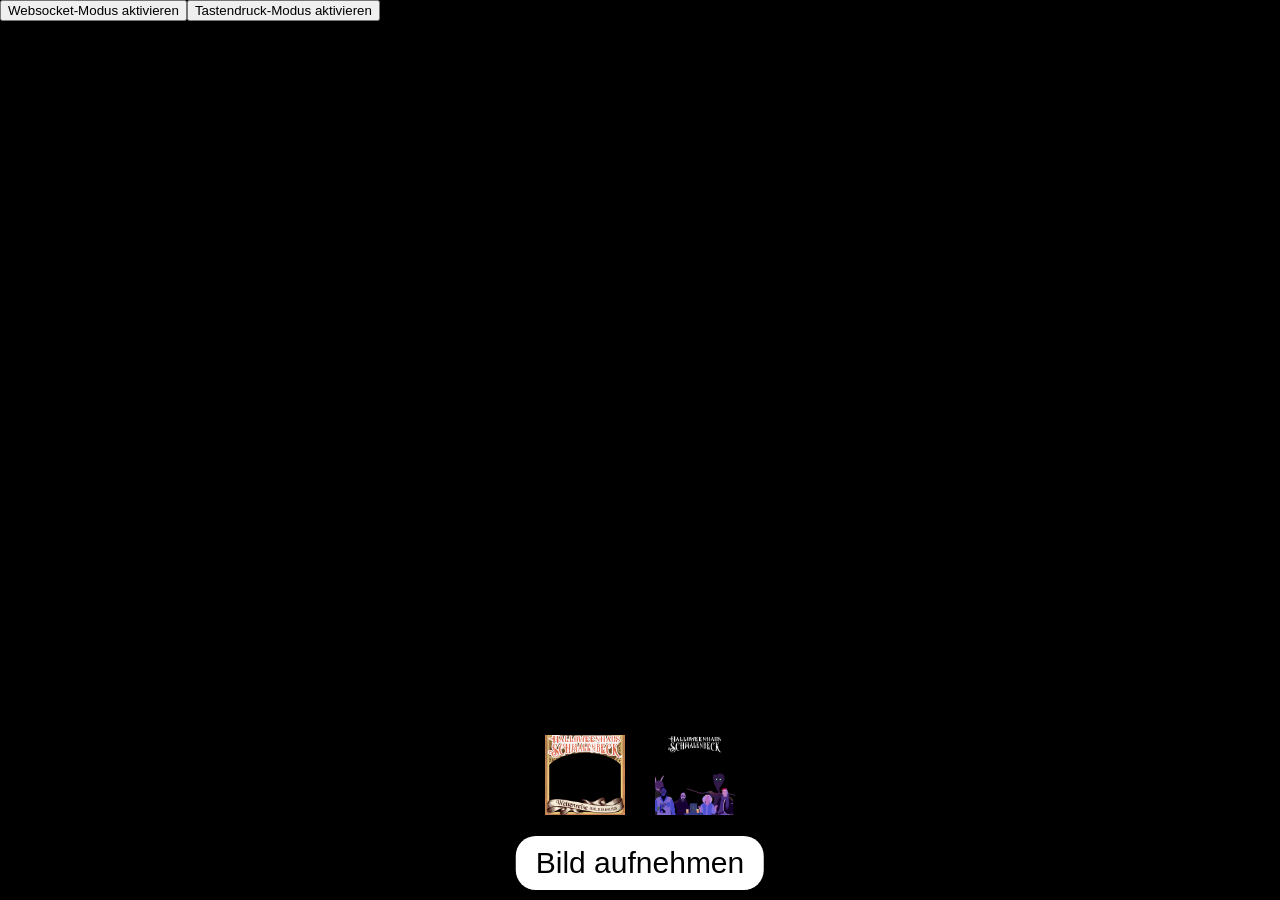
<file: index.html>
<!DOCTYPE html>
<html lang="en">

<head>
    <meta charset="UTF-8">
    <meta name="viewport" content="width=device-width, initial-scale=1.0">
    <title>CL Photobox</title>
    <link rel="stylesheet" href="styles.css">
</head>

<body>
    <div id="controls" class="controls">
        <button id="captureBtn" class="captureBtn">Bild aufnehmen</button>
        <div id="overlayButtons"></div> <!-- Overlay buttons will be generated here -->
        <!--<button id="toggleCameraBtn">Toggle Camera</button>-->
    </div>
    <div id="afterCaptureControls" class="afterCaptureControls">
        <button id="dismissBtn">Bild löschen</button>
        <button id="saveBtn">Bild speichern</button>
        <p id="saveNotice">
            Mit einem Klick auf "Bild speichern" erlaubst du uns (Halloweenhaus Schmalenbeck), dass wir dieses Bild auf 
            unserer Website veröffentlichen und ggf. für unsere Öffentlichkeitsarbeit verwenden dürfen. Die Bilder werden 
            nach Speicherung zusammen mit anderen Bildern dieser Fotobox in einer Galerie auf der Website abrufbar sein.
            Solltest du diesen Bedingungen nicht zustimmen wollen, kannst du dein Bild hier vom Bildschirm für deinen 
            persönlichen Gebrauch abfotografieren und auf "Bild löschen" klicken.
        </p>
    </div>
    <div id="countdown"></div>

    <div id="videoContainer">
        <video id="video" autoplay></video>
        <img id="overlayPreview" class="overlay" alt="Overlay Preview">
    </div>

    <canvas id="canvas"></canvas>
</body>
<script src="app.js"></script>

</html>
</file>
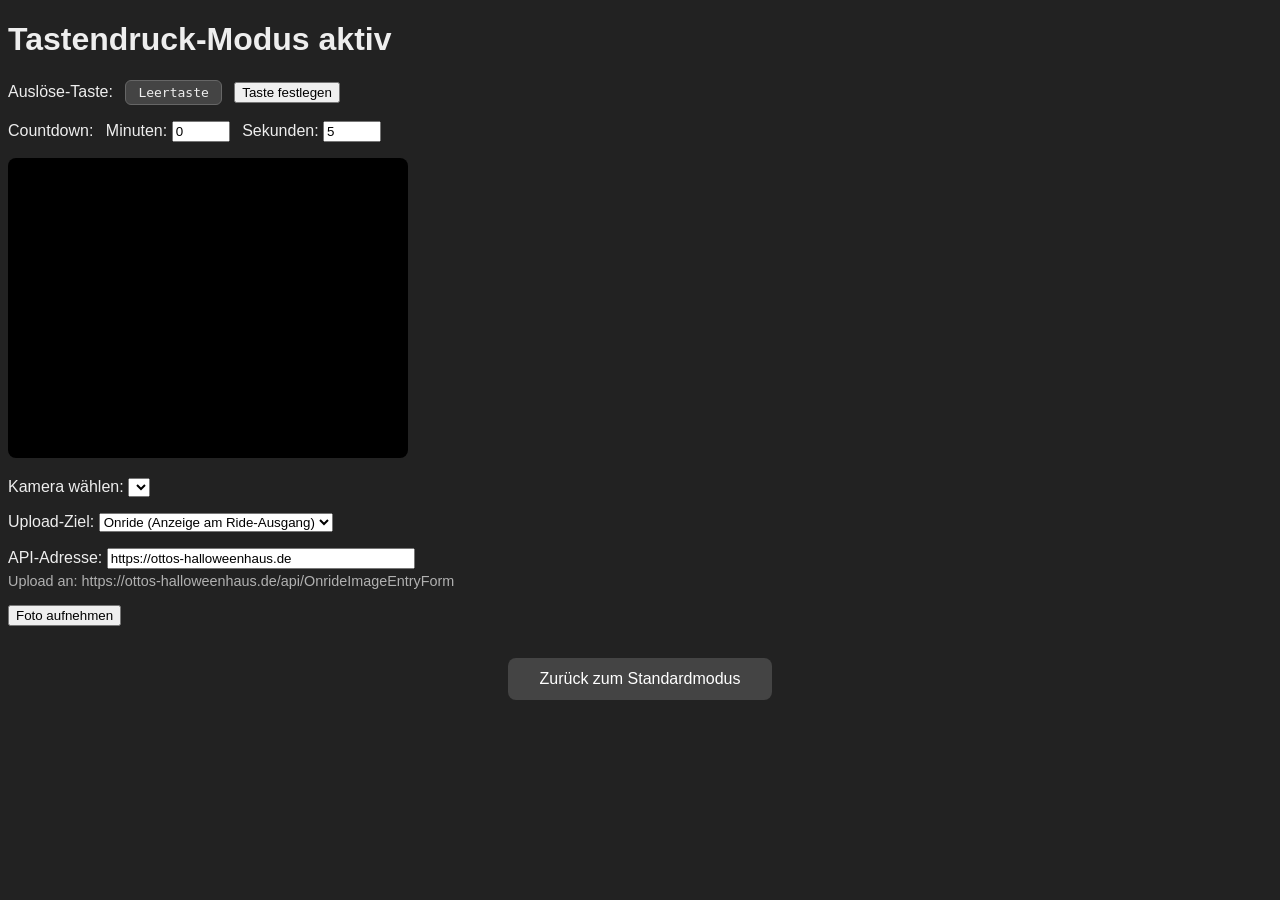
<file: keypress.html>
<!DOCTYPE html>
<html lang="de">
<head>
    <meta charset="UTF-8">
    <title>Tastendruck-Modus</title>
    <link rel="stylesheet" href="websocket.css">
</head>
<body>
    <h1>Tastendruck-Modus aktiv</h1>
    <div id="camera-section">
        <div style="margin:16px 0;">
            <label>Auslöse-Taste:</label>
            <span id="trigger-key" class="key-label">Leertaste</span>
            <button id="learn-key-btn">Taste festlegen</button>
        </div>
        <div style="margin:16px 0;">
            <label>Countdown:</label>
            <label for="countdown-minutes" style="margin-left:8px;">Minuten:</label>
            <input type="number" id="countdown-minutes" min="0" value="0" style="width:50px;">
            <label for="countdown-seconds" style="margin-left:8px;">Sekunden:</label>
            <input type="number" id="countdown-seconds" min="0" max="59" value="5" style="width:50px;">
        </div>
        <div id="progress-container" style="width:400px;height:24px;background:#444;border-radius:12px;overflow:hidden;display:none;margin-bottom:16px;">
            <div id="progress-bar" style="height:100%;width:0;background:#4caf50;"></div>
        </div>
        <video id="camera-preview" autoplay playsinline width="400" height="300" style="background:#000;border-radius:8px;"></video>
        <div style="margin:16px 0;">
            <label for="camera-select">Kamera wählen:</label>
            <select id="camera-select"></select>
        </div>
        <div style="margin:16px 0;">
            <label for="upload-target">Upload-Ziel:</label>
            <select id="upload-target"></select>
        </div>
        <div style="margin:16px 0;">
            <label for="upload-base-url">API-Adresse:</label>
            <input type="text" id="upload-base-url" style="width:300px;">
        </div>
        <button id="take-photo-btn">Foto aufnehmen</button>
        <div id="photo-result" style="margin-top:16px;"></div>
    </div>
    <button id="back-btn">Zurück zum Standardmodus</button>

    <script src="upload.js"></script>
    <script src="keypress.js"></script>
</body>
</html>
</file>
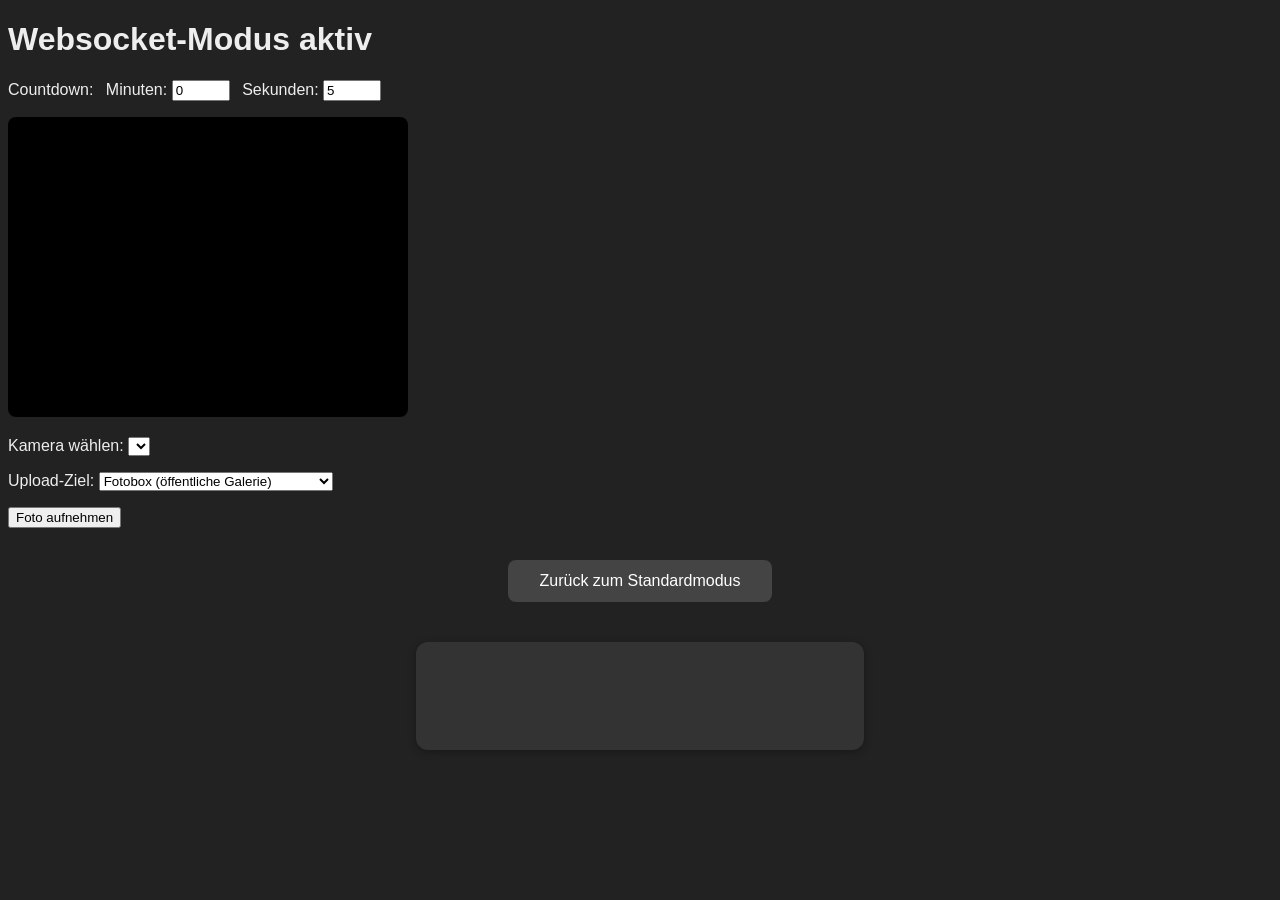
<file: websocket.html>
<!DOCTYPE html>
<html lang="de">
<head>
    <meta charset="UTF-8">
    <title>Websocket-Modus</title>
    <link rel="stylesheet" href="websocket.css">
</head>
<body>
    <h1>Websocket-Modus aktiv</h1>
    <div id="camera-section">
        <div style="margin:16px 0;">
            <label>Countdown:</label>
            <label for="countdown-minutes" style="margin-left:8px;">Minuten:</label>
            <input type="number" id="countdown-minutes" min="0" value="0" style="width:50px;">
            <label for="countdown-seconds" style="margin-left:8px;">Sekunden:</label>
            <input type="number" id="countdown-seconds" min="0" max="59" value="5" style="width:50px;">
        </div>
        <div id="progress-container" style="width:400px;height:24px;background:#444;border-radius:12px;overflow:hidden;display:none;margin-bottom:16px;">
            <div id="progress-bar" style="height:100%;width:0;background:#4caf50;"></div>
        </div>
        <video id="camera-preview" autoplay playsinline width="400" height="300" style="background:#000;border-radius:8px;"></video>
        <div style="margin:16px 0;">
            <label for="camera-select">Kamera wählen:</label>
            <select id="camera-select"></select>
        </div>
        <div style="margin:16px 0;">
            <label for="upload-target">Upload-Ziel:</label>
            <select id="upload-target"></select>
        </div>
        <button id="take-photo-btn">Foto aufnehmen</button>
        <div id="photo-result" style="margin-top:16px;"></div>
    </div>
    <button id="back-btn">Zurück zum Standardmodus</button>
    
    <div id="ws-content"></div>
    <script src="upload.js"></script>
    <script src="websocket.js"></script>
</body>
</html>
</file>
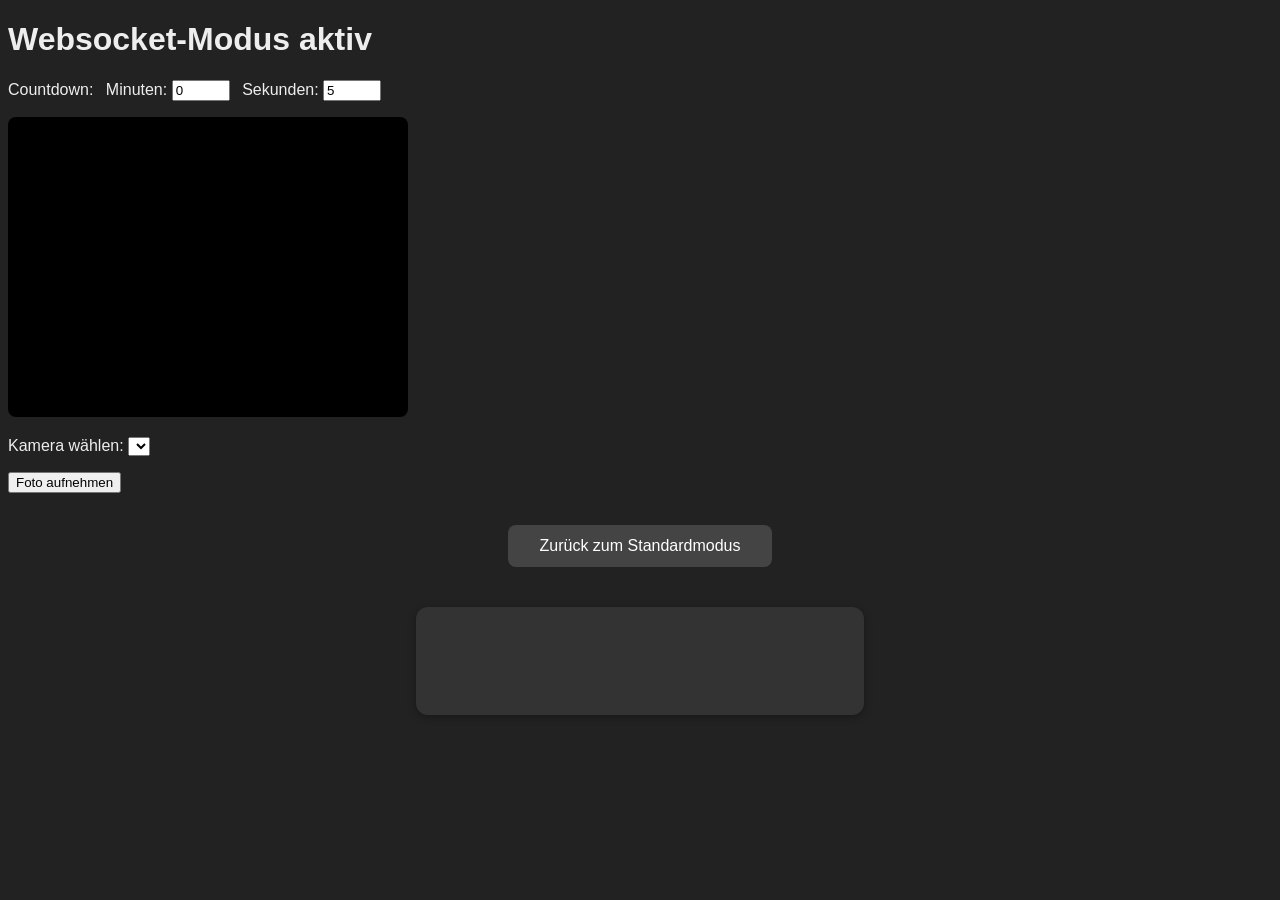
<file: frontend/websocket.html>
<!DOCTYPE html>
<html lang="de">
<head>
    <meta charset="UTF-8">
    <title>Websocket-Modus</title>
    <link rel="stylesheet" href="websocket.css">
</head>
<body>
    <h1>Websocket-Modus aktiv</h1>
    <div id="camera-section">
        <div style="margin:16px 0;">
            <label>Countdown:</label>
            <label for="countdown-minutes" style="margin-left:8px;">Minuten:</label>
            <input type="number" id="countdown-minutes" min="0" value="0" style="width:50px;">
            <label for="countdown-seconds" style="margin-left:8px;">Sekunden:</label>
            <input type="number" id="countdown-seconds" min="0" max="59" value="5" style="width:50px;">
        </div>
        <div id="progress-container" style="width:400px;height:24px;background:#444;border-radius:12px;overflow:hidden;display:none;margin-bottom:16px;">
            <div id="progress-bar" style="height:100%;width:0;background:#4caf50;"></div>
        </div>
        <video id="camera-preview" autoplay playsinline width="400" height="300" style="background:#000;border-radius:8px;"></video>
        <div style="margin:16px 0;">
            <label for="camera-select">Kamera wählen:</label>
            <select id="camera-select"></select>
        </div>
        <button id="take-photo-btn">Foto aufnehmen</button>
        <div id="photo-result" style="margin-top:16px;"></div>
    </div>
    <button id="back-btn">Zurück zum Standardmodus</button>
    
    <div id="ws-content"></div>
    <script src="websocket.js"></script>
</body>
</html>
</file>
<file: styles.css>
html,
body {
    margin: 0;
    padding: 0;
    height: 100%;
    width: 100%;
    overflow: hidden;
    background-color: black;
}

#video,
#canvas {
    display: block;
    object-fit: cover;
    /* Ensures the video is cropped to fit square */
    /*width: 640px;*/
    height: 100%;
    width: 100vh;
    aspect-ratio: 1/1;
    z-index: 0;
    position: absolute;
    top: 0;
    left: 50%;
    transform: translateX(-50%);
    right: 0;
    bottom: 0;
}

#canvas{
    height: calc(100% - 150px);
    width: calc(100vh - 150px);
    border: 15px solid white;
    box-shadow: 0 0 10px 0 rgba(0, 0, 0, 0.5);
    transform: translateX(-50%) rotate(-5deg) scale(0.9);
}

.overlay {
    position: absolute;
    top: -1px;
    left: -1px;
    right: -1px;
    bottom: -1px;
    width: 100%;
    /* Same width as video */
    height: 100%;
    /* Ensure square */
    pointer-events: none;
    /* Allow interactions with buttons */
    display: none;
}

#videoContainer {
    position: relative;
    display: flex;
    justify-content: center;
    align-items: center;
    /* Square width */
    height: 100%;
    /* Square height */
    aspect-ratio: 1/1;
    left: 50%;
    transform: translateX(-50%);
    position: absolute;
}

#countdown {
    position: fixed;
    top: 50%;
    left: 50%;
    transform: translate(-50%, -50%);
    font-size: 2rem;
    color: red;
    z-index: 40;
    background-color: rgba(0, 0, 0, 0.5);
    border-radius: 50%;
    padding: 10px;
}

.controls {
    position: fixed;
    bottom: 0px;
    left: 0;
    right: 0;
    display: flex;
    justify-content: center;
    padding: 10px 10px 70px 10px;
    background-color: rgba(0, 0, 0, 0.5);
    text-align: center;
    z-index: 100;
}

.overlay-btn {
    margin: 5px;
    height: 100px;
    background-color: black;
    color: white;
    border: none;
    border-radius: 5px;
    font-size: 1.5rem;
    cursor: pointer;
    padding: 10px;

    img{
        width: 100%;
        height: 100%;
        object-fit: contain;
    }
}

.overlay-btn.notused{
    animation: bounce 2s ease infinite;
}

.captureBtn{
    position: absolute;
    left: 50%;
    transform: translateX(-50%);
    bottom: 10px;
    background-color: white;
    color: black;
    border: none;
    border-radius: 20px;
    z-index: 100;
    cursor: pointer;
    font-size: 30px;
    padding: 10px 20px;
}

#countdown {
    font-size: 4rem;
    color: white;
    text-align: center;
    margin-top: 20px;
    aspect-ratio: 1/1;
    display: flex;
    justify-content: center;
    align-items: center;
    padding: 10px;
    width: 100px;
    height: 100px;
    border-radius: 50%;
    background-color: rgba(0, 0, 0, 0.5);
    z-index: 100;
}

.afterCaptureControls{
    position: absolute;
    bottom: 20px;
    left: 0;
    right: 0;
    display: flex;
    justify-content: center;
    padding: 10px;
    z-index: 10;
    gap: 20px;
}

#saveBtn, #dismissBtn{
    margin: 5px;
    height: 100px;
    border-radius: 40px;
    font-size: 1.5rem;
    cursor: pointer;
    padding: 10px 30px;
    box-shadow: 0 0 10px 0 rgba(0, 0, 0, 0.5);
}

#saveBtn{
    background-color: white;
    color: black;
    border: none;
}

#dismissBtn {
    border: 1px solid red;
    color: red;
    background-color: rgb(255, 170, 170);
}

#saveNotice{
    color: white;
    max-width: 500px;
    font-size: 12px;
}

/*jumping animation for overlay buttons*/
@keyframes bounce {
    70% {
        transform: translateY(0%);
    }

    80% {
        transform: translateY(-15%);
    }

    90% {
        transform: translateY(0%);
    }

    95% {
        transform: translateY(-7%);
    }

    97% {
        transform: translateY(0%);
    }

    99% {
        transform: translateY(-3%);
    }

    100% {
        transform: translateY(0);
    }
}
</file>
<file: websocket.css>
body {
    background: #222;
    color: #eee;
    font-family: Arial, sans-serif;
}

#ws-content {
    margin: 40px auto;
    max-width: 400px;
    padding: 24px;
    background: #333;
    border-radius: 12px;
    box-shadow: 0 2px 8px rgba(0,0,0,0.3);
    font-size: 1.2em;
    min-height: 60px;
    display: flex;
    align-items: center;
    justify-content: center;
}

#back-btn {
    display: block;
    margin: 32px auto 0 auto;
    padding: 12px 32px;
    font-size: 1em;
    background: #444;
    color: #fff;
    border: none;
    border-radius: 8px;
    cursor: pointer;
    transition: background 0.2s;
}
#back-btn:hover {
    background: #666;
}

.key-label {
    display: inline-block;
    margin: 0 8px;
    padding: 4px 12px;
    background: #444;
    border: 1px solid #666;
    border-radius: 6px;
    font-family: monospace;
}
</file>
<file: frontend/websocket.css>
body {
    background: #222;
    color: #eee;
    font-family: Arial, sans-serif;
}

#ws-content {
    margin: 40px auto;
    max-width: 400px;
    padding: 24px;
    background: #333;
    border-radius: 12px;
    box-shadow: 0 2px 8px rgba(0,0,0,0.3);
    font-size: 1.2em;
    min-height: 60px;
    display: flex;
    align-items: center;
    justify-content: center;
}

#back-btn {
    display: block;
    margin: 32px auto 0 auto;
    padding: 12px 32px;
    font-size: 1em;
    background: #444;
    color: #fff;
    border: none;
    border-radius: 8px;
    cursor: pointer;
    transition: background 0.2s;
}
#back-btn:hover {
    background: #666;
}
</file>
